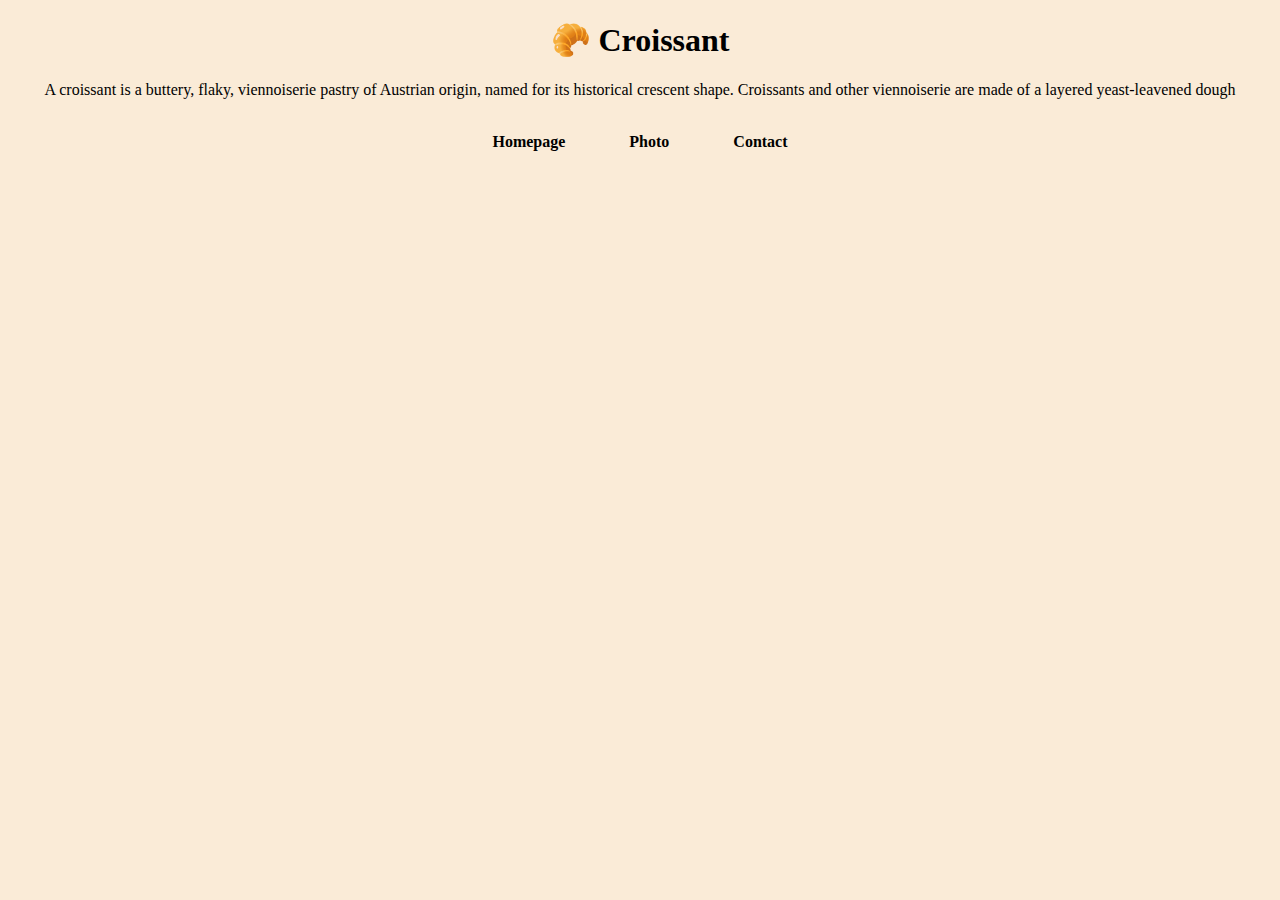
<file: index.html>
<!DOCTYPE html>
<html lang="en">
  <head>
    <meta charset="UTF-8" />
    <meta http-equiv="X-UA-Compatible" content="IE=edge" />
    <meta name="viewport" content="width=device-width, initial-scale=1.0" />
    <meta description="Learn about croissants."/>
    <title>Croissant.com | About Croissants</title>
    <link rel="stylesheet" href="styles/styles.css" />
  </head>
  <body>
    <h1>🥐 Croissant</h1>
    <p>
      A croissant is a buttery, flaky, viennoiserie pastry of Austrian origin,
      named for its historical crescent shape. Croissants and other viennoiserie
      are made of a layered yeast-leavened dough
    </p>
</br>
    <span class="links">
     <a href="index.html" title="Visit Homepage">Homepage</a>
      <a href="photo.html" title="View Croissant">Photo</a>
      <a href="contact.html" title="Contact Us">Contact</a>
    </span>
  </body>
</html>
</file>
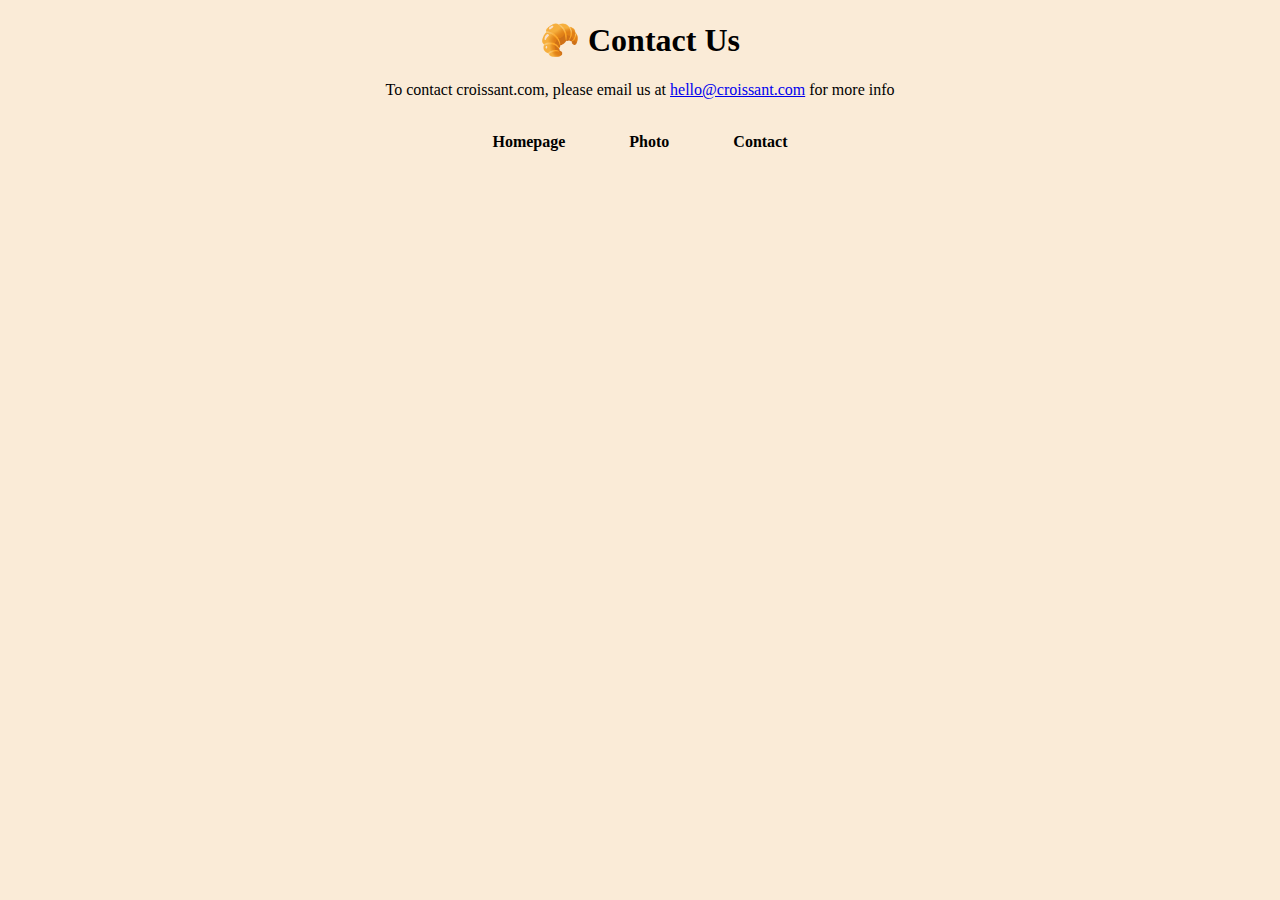
<file: contact.html>
<!DOCTYPE html>
<html lang="en">
  <head>
    <meta charset="UTF-8" />
    <meta http-equiv="X-UA-Compatible" content="IE=edge" />
    <meta name="viewport" content="width=device-width, initial-scale=1.0" />
    <meta description="Contact croissant.com">
    <title>Croissant.com | Contact Us</title>
    <link rel="stylesheet" href="styles/styles.css" />
  </head>
  <body>
    <h1>🥐 Contact Us</h1>
    <p>
      To contact croissant.com, please email us at
      <a href="mailto:hello@croissant.com" title="contact us by email"
        >hello@croissant.com</a
      >
      for more info
    </p>
</br>
    <span class="links">
      <a href="index.html" title="Visit Homepage">Homepage</a>
      <a href="photo.html" title="View Croissant">Photo</a>
      <a href="contact.html" title="Contact Us">Contact</a>
    </span>
  </body>
</html>
</file>
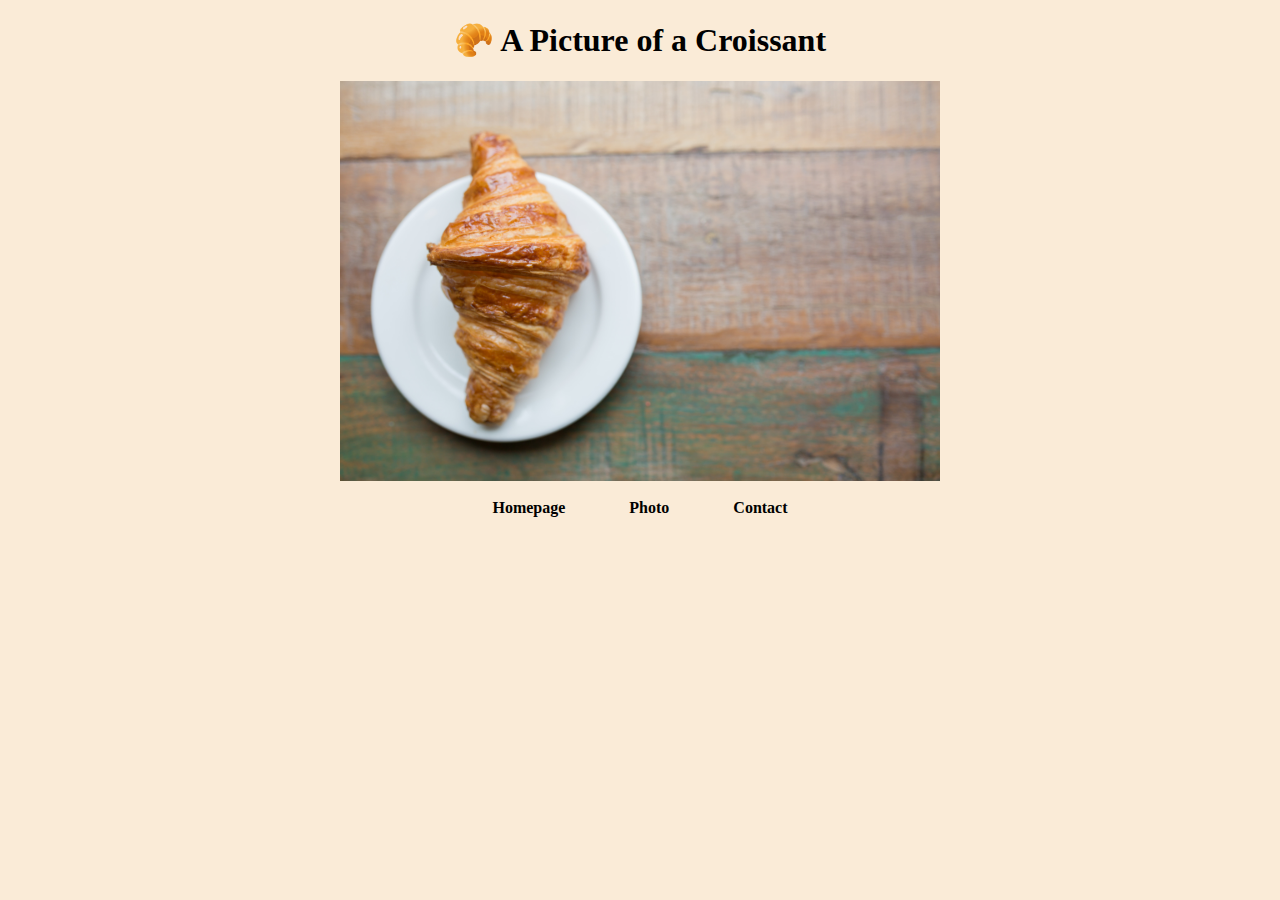
<file: photo.html>
<!DOCTYPE html>
<html lang="en">
  <head>
    <meta charset="UTF-8" />
    <meta http-equiv="X-UA-Compatible" content="IE=edge" />
    <meta name="viewport" content="width=device-width, initial-scale=1.0" />
    <meta description="Photo of a perfect croissant.">
    <title>Croissant.com | Photo of Croissants</title>
    <link rel="stylesheet" href="styles/styles.css" />
  </head>
  <body>
    <h1>🥐 A Picture of a Croissant</h1>
    <img src="images/croissant.jpg" alt="Croissants" class="croissant-photo" />
  </br>
    <span class="links">
      <a href="index.html" title="Visit Homepage">Homepage</a>
      <a href="photo.html" title="View Croissant">Photo</a>
      <a href="contact.html" title="Contact Us">Contact</a>
    </span>
  </body>
</html>
</file>
<file: styles/styles.css>
body {
  background-color: antiquewhite;
}
h1 {
  text-align: center;
}
p {
  text-align: center;
}

span {
  text-align: center;
  display: block;
}
.croissant-photo {
  max-width: 600px;
  display: block;
  margin: 0 auto;
}
span a {
  color: black;
  text-decoration: none;
  font-weight: 800;
  padding: 30px;
}
</file>
